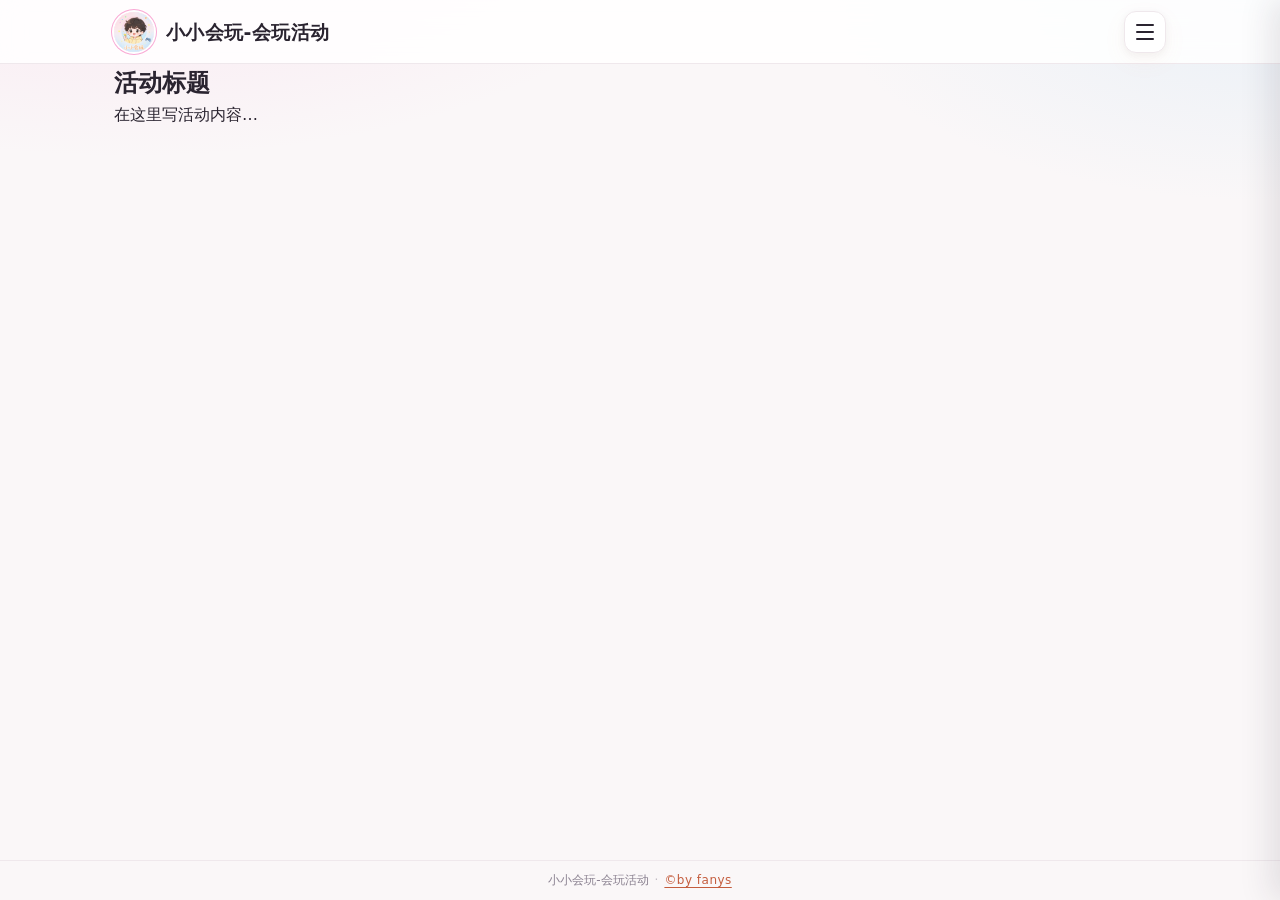
<file: activities/_template.html>
<!DOCTYPE html>
<html lang="zh-CN">

<head>
  <meta charset="UTF-8" />
  <meta name="viewport" content="width=device-width, initial-scale=1.0, viewport-fit=cover" />
  <title>活动名称 - 小小会玩-会玩活动</title>
  <link rel="icon" href="../assets/logo.jpg" type="image/jpeg" />
  <link rel="stylesheet" href="../css/common.css" />
  <!-- 按需引入本活动样式：<link rel="stylesheet" href="xxx.css" /> -->
</head>

<body>
  <div id="app">
    <!-- 头尾由 site-layout 统一提供，这里只写活动内容 -->
    <site-layout>
      <div class="container">
        <h2>活动标题</h2>
        <p>在这里写活动内容…</p>
      </div>
    </site-layout>
  </div>

  <script src="../js/vue3.min.js"></script>
  <script src="../js/toast.js"></script>
  <script src="../js/site-config.js"></script>
  <script src="../js/layout.js"></script>
  <script>
    createSiteApp({
      data() {
        return {};
      },
    }).mount("#app");
  </script>
</body>

</html>
</file>
<file: css/common.css>
/* ===== 基础重置 & 变量 ===== */
:root {
  --color-bg: #faf7f8;
  --color-surface: #ffffff;
  --color-text: #2a2430;
  --color-text-secondary: #8a8190;
  --color-border: #efe8ec;
  --color-accent: #f28b6a;
  --color-accent-soft: #ffe8df;
  --color-pink: #f9a8d4;
  --color-sky: #a8d4f0;
  --header-height: 56px;
  --container-max: 1100px;
  --radius: 16px;
  --shadow: 0 2px 8px rgba(42, 36, 48, 0.05), 0 8px 24px rgba(242, 139, 106, 0.06);
  --drawer-width: min(86vw, 320px);
  --font: "PingFang SC", "Hiragino Sans GB", "Microsoft YaHei",
    "Noto Sans SC", system-ui, sans-serif;
}

*,
*::before,
*::after {
  box-sizing: border-box;
  margin: 0;
  padding: 0;
}

html {
  -webkit-text-size-adjust: 100%;
  scroll-behavior: smooth;
  overflow-x: hidden;
}

body {
  min-height: 100dvh;
  font-family: var(--font);
  font-size: 15px;
  line-height: 1.6;
  color: var(--color-text);
  background:
    radial-gradient(ellipse 80% 50% at 10% -10%, rgba(249, 168, 212, 0.22), transparent 55%),
    radial-gradient(ellipse 70% 45% at 100% 0%, rgba(168, 212, 240, 0.2), transparent 50%),
    var(--color-bg);
  -webkit-font-smoothing: antialiased;
  overflow-x: hidden;
}

/* 页面骨架：头尾固定占位，主区自适应，避免内容少仍被撑出滚动 */
.site-shell {
  min-height: 100dvh;
  display: flex;
  flex-direction: column;
  padding-top: var(--header-height); /* 给 fixed 顶栏留空 */
}

a {
  color: inherit;
  text-decoration: none;
}

img {
  max-width: 100%;
  display: block;
}

button,
input {
  font: inherit;
  border: none;
  background: none;
  cursor: pointer;
}

.container {
  width: 100%;
  max-width: var(--container-max);
  margin: 0 auto;
  padding: 0 16px;
}

/* ===== 顶栏（fixed，避免父级 overflow 导致吸顶失效） ===== */
.site-header {
  position: fixed;
  top: 0;
  left: 0;
  right: 0;
  z-index: 100;
  height: var(--header-height);
  background: rgba(255, 255, 255, 0.86);
  backdrop-filter: blur(12px);
  border-bottom: 1px solid var(--color-border);
}

.header-inner {
  display: flex;
  align-items: center;
  justify-content: space-between;
  height: var(--header-height);
}

.site-brand {
  display: inline-flex;
  align-items: center;
  gap: 10px;
  font-size: 16px;
  font-weight: 700;
  letter-spacing: 0.02em;
  color: var(--color-text);
  min-width: 0;
}

.site-brand span {
  overflow: hidden;
  text-overflow: ellipsis;
  white-space: nowrap;
}

.site-logo {
  width: 36px;
  height: 36px;
  border-radius: 50%;
  object-fit: cover;
  flex-shrink: 0;
  box-shadow: 0 0 0 2px #fff, 0 0 0 3px var(--color-pink);
}

/* 右上角菜单按钮 */
.menu-btn {
  width: 42px;
  height: 42px;
  display: inline-flex;
  flex-direction: column;
  align-items: center;
  justify-content: center;
  gap: 5px;
  border-radius: 12px;
  background: var(--color-surface);
  border: 1px solid var(--color-border);
  box-shadow: var(--shadow);
  transition: background 0.2s ease, transform 0.15s ease;
  flex-shrink: 0;
}

.menu-btn:active {
  transform: scale(0.96);
}

.menu-btn__bar {
  display: block;
  width: 18px;
  height: 2px;
  border-radius: 2px;
  background: var(--color-text);
  transition: transform 0.25s ease, opacity 0.2s ease;
}

/* ===== 主区域 ===== */
.site-main {
  flex: 1 0 auto;
  padding: 2px 0 16px;
}

/* ===== 页脚 ===== */
.site-footer {
  padding: 10px 0;
  border-top: 1px solid var(--color-border);
  color: var(--color-text-secondary);
  font-size: 12px;
}

.site-footer__inner {
  display: flex;
  align-items: center;
  justify-content: center;
  flex-wrap: wrap;
  gap: 6px;
  text-align: center;
}

.site-footer__dot {
  opacity: 0.5;
}

.site-footer__copy {
  font-size: 12px;
  letter-spacing: 0.04em;
  color: #c45d3e;
  text-decoration: underline;
  text-underline-offset: 3px;
  cursor: pointer;
}

.site-footer__copy:active {
  opacity: 0.75;
}

/* ===== 右侧抽屉 / 顶部菜单弹层（全站统一浅色，不受页面主题影响） ===== */
.site-overlay.drawer-mask,
.site-overlay.modal-mask {
  color: var(--color-text);
}

.drawer-mask {
  position: fixed;
  inset: 0;
  z-index: 200;
  background: rgba(42, 36, 48, 0.35);
  opacity: 0;
  visibility: hidden;
  transition: opacity 0.28s ease, visibility 0.28s ease;
}

.drawer-mask.is-visible {
  opacity: 1;
  visibility: visible;
}

.drawer {
  position: fixed;
  top: 0;
  right: 0;
  z-index: 210;
  width: var(--drawer-width);
  height: 100dvh;
  color: #2a2430;
  background: #ffffff;
  box-shadow: -8px 0 32px rgba(42, 36, 48, 0.12);
  transform: translateX(100%);
  transition: transform 0.3s cubic-bezier(0.22, 1, 0.36, 1);
  display: flex;
  flex-direction: column;
  padding: env(safe-area-inset-top, 0) 0 env(safe-area-inset-bottom, 0);
}

.drawer.is-open {
  transform: translateX(0);
}

.drawer__header {
  display: flex;
  align-items: center;
  justify-content: space-between;
  padding: 18px 16px 14px;
  border-bottom: 1px solid var(--color-border);
}

.drawer__brand {
  display: flex;
  align-items: center;
  gap: 10px;
}

.drawer__brand img {
  width: 40px;
  height: 40px;
  border-radius: 50%;
  object-fit: cover;
  box-shadow: 0 0 0 2px #fff, 0 0 0 3px var(--color-pink);
}

.drawer__brand strong {
  display: block;
  font-size: 15px;
  line-height: 1.3;
}

.drawer__brand span {
  display: block;
  font-size: 12px;
  color: var(--color-text-secondary);
}

.drawer__close {
  position: relative;
  width: 36px;
  height: 36px;
  border-radius: 10px;
  background: #f5f0f2;
}

.drawer__close span {
  position: absolute;
  left: 50%;
  top: 50%;
  width: 14px;
  height: 2px;
  border-radius: 2px;
  background: var(--color-text);
}

.drawer__close span:first-child {
  transform: translate(-50%, -50%) rotate(45deg);
}

.drawer__close span:last-child {
  transform: translate(-50%, -50%) rotate(-45deg);
}

.drawer__nav {
  flex: 1;
  overflow-y: auto;
  padding: 12px;
  display: flex;
  flex-direction: column;
  gap: 8px;
}

.drawer__link {
  display: flex;
  align-items: center;
  gap: 12px;
  padding: 14px 12px;
  border-radius: 14px;
  background: #faf7f8;
  border: 1px solid transparent;
  transition: background 0.2s ease, border-color 0.2s ease, transform 0.15s ease;
}

.drawer__link:active {
  transform: scale(0.98);
}

.drawer__link-icon {
  width: 40px;
  height: 40px;
  border-radius: 12px;
  display: grid;
  place-items: center;
  background: linear-gradient(145deg, #ffe8df, #fde7f2);
  font-size: 18px;
  flex-shrink: 0;
}

.drawer__link-text {
  min-width: 0;
  display: flex;
  flex-direction: column;
  gap: 2px;
}

.drawer__link-text strong {
  font-size: 15px;
  font-weight: 600;
  font-style: normal;
}

.drawer__link-text em {
  font-size: 12px;
  color: var(--color-text-secondary);
  font-style: normal;
  overflow: hidden;
  text-overflow: ellipsis;
  white-space: nowrap;
}

/* ===== 居中弹窗 ===== */
.modal-mask {
  position: fixed;
  inset: 0;
  z-index: 300;
  display: grid;
  place-items: center;
  padding: 20px;
  background: rgba(42, 36, 48, 0.42);
  opacity: 0;
  visibility: hidden;
  transition: opacity 0.25s ease, visibility 0.25s ease;
}

.modal-mask.is-visible {
  opacity: 1;
  visibility: visible;
}

.modal {
  position: relative;
  width: min(100%, 340px);
  padding: 28px 22px 22px;
  border-radius: 20px;
  color: #2a2430;
  background: #ffffff;
  box-shadow: 0 16px 48px rgba(42, 36, 48, 0.18);
  text-align: center;
  transform: translateY(12px) scale(0.96);
  transition: transform 0.28s cubic-bezier(0.22, 1, 0.36, 1);
}

.modal-mask.is-visible .modal {
  transform: none;
}

.modal__logo {
  width: 56px;
  height: 56px;
  margin: 0 auto 12px;
  border-radius: 50%;
  object-fit: cover;
  box-shadow: 0 0 0 3px #fff, 0 0 0 5px var(--color-pink);
}

.modal__title {
  font-size: 18px;
  font-weight: 700;
  margin-bottom: 8px;
}

.modal__text {
  color: var(--color-text-secondary);
  font-size: 14px;
  margin-bottom: 20px;
}

.modal__btn {
  display: inline-flex;
  align-items: center;
  justify-content: center;
  min-width: 120px;
  height: 42px;
  padding: 0 20px;
  border-radius: 12px;
  color: #fff;
  font-weight: 600;
  background: linear-gradient(135deg, #f28b6a, #f9a8d4);
  box-shadow: 0 6px 16px rgba(242, 139, 106, 0.35);
}

.modal__btn:active {
  transform: scale(0.97);
}

.modal__x {
  position: absolute;
  top: 12px;
  right: 12px;
  width: 32px;
  height: 32px;
  border-radius: 10px;
  background: #f5f0f2;
}

.modal__x span {
  position: absolute;
  left: 50%;
  top: 50%;
  width: 12px;
  height: 2px;
  border-radius: 2px;
  background: var(--color-text);
}

.modal__x span:first-child {
  transform: translate(-50%, -50%) rotate(45deg);
}

.modal__x span:last-child {
  transform: translate(-50%, -50%) rotate(-45deg);
}

.modal--about {
  width: min(100%, 380px);
  padding: 24px 18px 18px;
  max-height: min(88dvh, 640px);
  overflow-y: auto;
  text-align: left;
}

.about__head {
  text-align: center;
  margin-bottom: 16px;
}

.about__avatar {
  width: 72px;
  height: 72px;
  margin: 0 auto 10px;
  border-radius: 50%;
  object-fit: cover;
  box-shadow: 0 0 0 3px #fff, 0 0 0 5px var(--color-pink), 0 8px 20px rgba(249, 168, 212, 0.35);
}

.about__note {
  margin-top: 6px;
  font-size: 13px;
  color: var(--color-text-secondary);
  line-height: 1.5;
}

.about__list {
  list-style: none;
  display: flex;
  flex-direction: column;
  gap: 8px;
  margin-bottom: 16px;
}

.about__list li {
  display: flex;
  align-items: center;
  justify-content: space-between;
  gap: 12px;
  padding: 12px 12px;
  border-radius: 12px;
  background: #faf7f8;
  border: 1px solid var(--color-border);
}

.about__list span {
  flex-shrink: 0;
  font-size: 13px;
  color: var(--color-text-secondary);
}

.about__list button {
  min-width: 0;
  max-width: 62%;
  overflow: hidden;
  text-overflow: ellipsis;
  white-space: nowrap;
  font-size: 13px;
  font-weight: 600;
  color: #c45d3e;
  text-align: right;
}

.about__tip {
  padding: 14px;
  border-radius: 14px;
  background: linear-gradient(160deg, #fff7f3, #fdeef6);
  border: 1px solid #f9cfc0;
  text-align: center;
}

.about__tip-title {
  font-size: 14px;
  font-weight: 700;
  margin-bottom: 10px;
}

.about__tip-img {
  width: min(100%, 200px);
  margin: 0 auto;
  border-radius: 12px;
  background: #fff;
}

/* ===== 底部提示 Toast ===== */
.toast-tip {
  position: fixed;
  left: 50%;
  bottom: calc(24px + env(safe-area-inset-bottom, 0px));
  z-index: 9999;
  display: inline-flex;
  align-items: center;
  gap: 8px;
  max-width: min(88vw, 360px);
  padding: 12px 18px;
  border-radius: 999px;
  color: #fff;
  font-size: 14px;
  font-weight: 600;
  line-height: 1.35;
  background: rgba(42, 36, 48, 0.9);
  box-shadow: 0 10px 28px rgba(42, 36, 48, 0.22);
  backdrop-filter: blur(8px);
  pointer-events: none;
  transform: translateX(-50%);
}

.toast-tip--success {
  background: linear-gradient(135deg, rgba(242, 139, 106, 0.95), rgba(233, 120, 160, 0.95));
}

.toast-tip--error {
  background: rgba(180, 60, 70, 0.92);
}

.toast-tip__icon {
  display: grid;
  place-items: center;
  width: 20px;
  height: 20px;
  border-radius: 50%;
  background: rgba(255, 255, 255, 0.22);
  font-size: 12px;
  flex-shrink: 0;
}

.toast-tip__text {
  overflow: hidden;
  text-overflow: ellipsis;
  white-space: nowrap;
}

.toast-fade-enter-active,
.toast-fade-leave-active {
  transition: opacity 0.25s ease, transform 0.25s ease;
}

.toast-fade-enter-from,
.toast-fade-leave-to {
  opacity: 0;
  transform: translateX(-50%) translateY(12px);
}

.toast-fade-enter-to,
.toast-fade-leave-from {
  opacity: 1;
  transform: translateX(-50%) translateY(0);
}

/* ===== PC 适配 ===== */
@media (min-width: 768px) {
  :root {
    --header-height: 64px;
    --drawer-width: 360px;
  }

  body {
    font-size: 16px;
  }

  .container {
    padding: 0 24px;
  }

  .site-brand {
    font-size: 19px;
    gap: 12px;
  }

  .site-logo {
    width: 40px;
    height: 40px;
  }

  .menu-btn:hover {
    background: var(--color-accent-soft);
  }

  .drawer__link:hover {
    background: #fff;
    border-color: #f9cfc0;
    box-shadow: var(--shadow);
  }

  .site-main {
    padding: 0 0 20px;
  }
}
</file>
